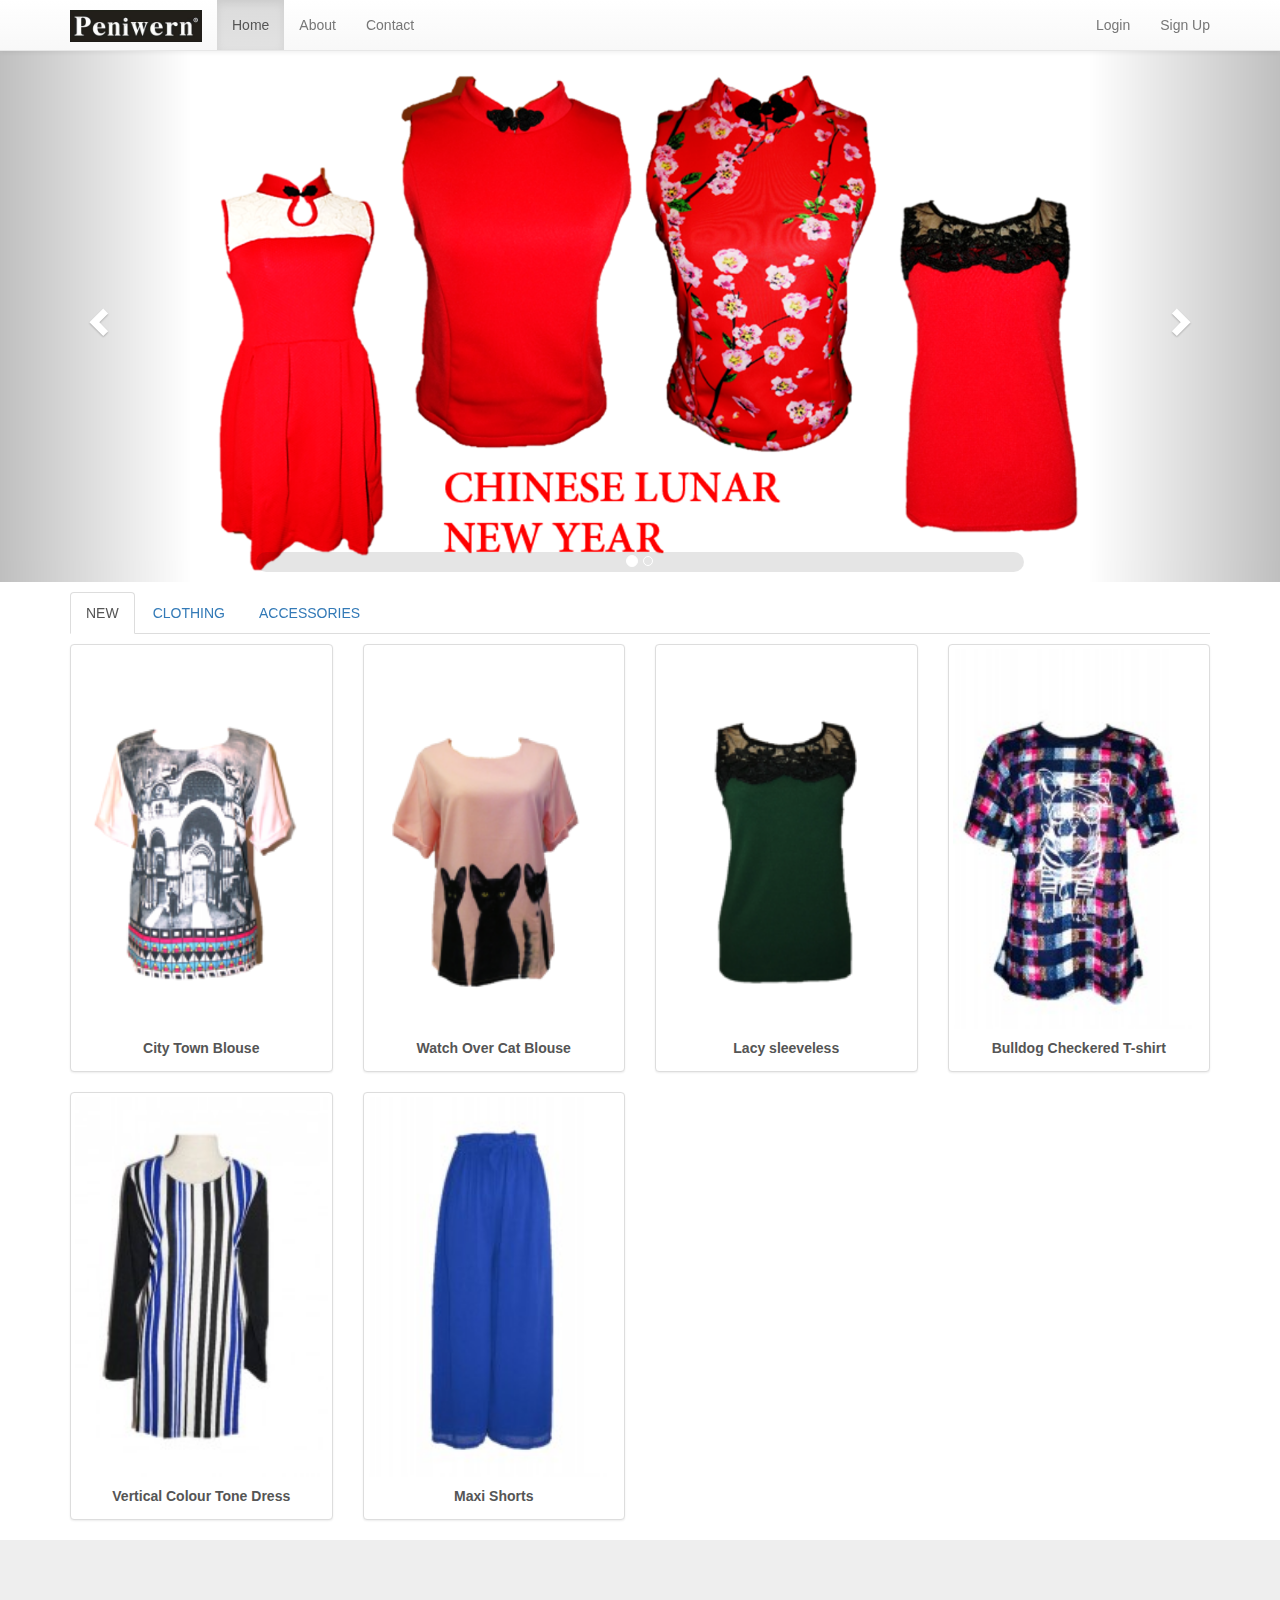
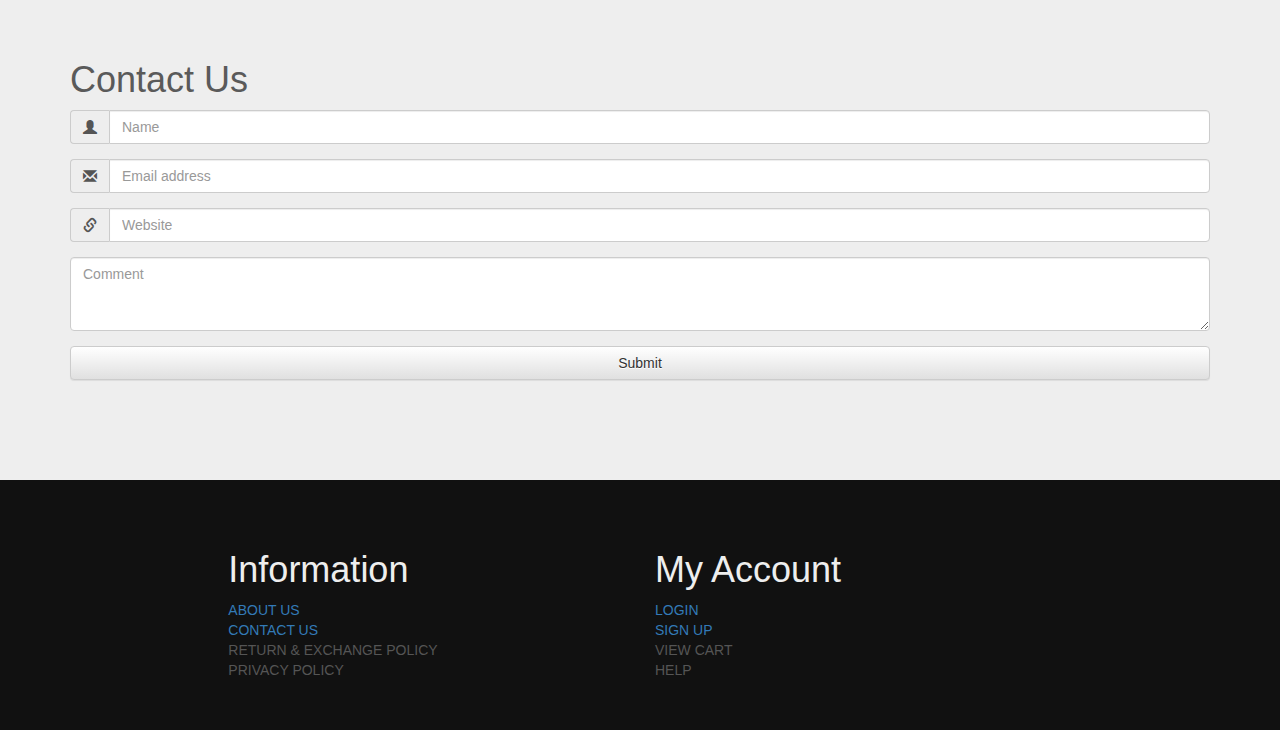
<file: index.html>
<!DOCTYPE html>
<html lang="en">
  <head>
    <meta charset="utf-8">
    <meta http-equiv="X-UA-Compatible" content="IE=edge">
    <meta name="viewport" content="width=device-width, initial-scale=1">
    <meta name="description" content="">
    <meta name="author" content="">
    <link rel="icon" href="favicon.ico">

    <title>Peniwern</title>

    <link href="lib/bootstrap/css/bootstrap.min.css" rel="stylesheet">
    <link href="lib/bootstrap/css/bootstrap-theme.min.css" rel="stylesheet">
    <link href="css/vendor/carousel.css" rel="stylesheet">
    <link href="css/style.css" rel="stylesheet">
  </head>

  <body id="top">

    <nav class="navbar navbar-default navbar-fixed-top">
      <div class="container">
        <div class="navbar-header">
          <button type="button" class="navbar-toggle collapsed" data-toggle="collapse" data-target="#navbar" aria-expanded="false" aria-controls="navbar">
            <span class="sr-only">Toggle navigation</span>
            <span class="icon-bar"></span>
            <span class="icon-bar"></span>
            <span class="icon-bar"></span>
          </button>
          <a class="navbar-brand" href="#"><img src="images/logo.png" alt="Peniwern"></a>
        </div>
        <div id="navbar" class="collapse navbar-collapse">
          <ul class="nav navbar-nav">
            <li class="active"><a href="#">Home</a></li>
            <li><a data-toggle="modal" data-target=".bs-example-modal-sm">About</a></li>
            <li><a href="#contact" class="smooth-scroll">Contact</a></li>
          </ul>
          <ul class="nav navbar-nav navbar-right">
              <li id="login-link"><a href="login.html">Login</a></li>
              <li id="register-link"><a href="register.html">Sign Up</a></li>
              <li id="logout-link"><a href="#">Logout</a></li>
          </ul>
        </div><!--/.nav-collapse -->
      </div>
    </nav>

    <div class="modal fade bs-example-modal-sm" tabindex="-1" role="dialog" aria-labelledby="about-modal-label">
      <div class="modal-dialog modal-sm" role="document">
        <div class="modal-content">
          <div class="modal-header">
            <button type="button" class="close" data-dismiss="modal" aria-label="Close"><span aria-hidden="true">&times;</span></button>
            <h4 class="modal-title" id="about-modal-label">About Us</h4>
          </div>
          <div class="modal-body">
            <p>This is a submission for CS3240 Lab 1.</p>
          </div>
        </div>
      </div>
    </div><!-- /.about-modal -->

    <!-- Carousel
    ================================================== -->
    <div id="myCarousel" class="carousel slide" data-ride="carousel">
      <!-- Indicators -->
      <ol class="carousel-indicators">
        <li data-target="#myCarousel" data-slide-to="0" class="active"></li>
        <li data-target="#myCarousel" data-slide-to="1"></li>
      </ol>
      <div class="carousel-inner" role="listbox">
        <div class="item active">
          <img class="first-slide" src="images/carousel-1.png" alt="New arrivals">
        </div>
        <div class="item">
          <img class="second-slide" src="images/carousel-2.png" alt="Dresses">
        </div>
      </div>
      <a class="left carousel-control" href="#myCarousel" role="button" data-slide="prev">
        <span class="glyphicon glyphicon-chevron-left" aria-hidden="true"></span>
        <span class="sr-only">Previous</span>
      </a>
      <a class="right carousel-control" href="#myCarousel" role="button" data-slide="next">
        <span class="glyphicon glyphicon-chevron-right" aria-hidden="true"></span>
        <span class="sr-only">Next</span>
      </a>
    </div><!-- /.carousel -->

    <div class="container">
      <ul class="nav nav-tabs" style="min-width: 303px;">
        <li class="active"><a data-toggle="tab" href="#new">NEW</a></li>
        <li><a data-toggle="tab" href="#clothing">CLOTHING</a></li>
        <li><a data-toggle="tab" href="#accessories">ACCESSORIES</a></li>
      </ul>

      <div class="tab-content">
        <div id="new" class="tab-pane fade in active">
          <div class="products row">
            <div class="col-xs-12 col-sm-6 col-md-4 col-lg-3">
              <div class="product thumbnail">
                <img src="images/top-1.png">
                <div class="caption">City Town Blouse</div>
              </div>
            </div>
            <div class="col-xs-12 col-sm-6 col-md-4 col-lg-3">
              <div class="product thumbnail">
                <img src="images/top-2.png">
                <div class="caption">Watch Over Cat Blouse</div>
              </div>
            </div>
            <div class="col-xs-12 col-sm-6 col-md-4 col-lg-3">
              <div class="product thumbnail">
                <img src="images/top-3.png">
                <div class="caption">Lacy sleeveless</div>
              </div>
            </div>
            <div class="col-xs-12 col-sm-6 col-md-4 col-lg-3">
              <div class="product thumbnail">
                <img src="images/top-4.jpg">
                <div class="caption">Bulldog Checkered T-shirt</div>
              </div>
            </div>
            <div class="col-xs-12 col-sm-6 col-md-4 col-lg-3">
              <div class="product thumbnail">
                <img src="images/dress-1.jpg">
                <div class="caption">Vertical Colour Tone Dress</div>
              </div>
            </div>
            <div class="col-xs-12 col-sm-6 col-md-4 col-lg-3">
              <div class="product thumbnail">
                <img src="images/bottom-1.jpg">
                <div class="caption">Maxi Shorts</div>
              </div>
            </div>
          </div>
        </div><!-- /.new -->

        <div id="clothing" class="tab-pane fade">
          <ul class="nav nav-pills">
            <li class="active"><a data-toggle="pill" href="#tops">TOPS <span class="badge">4</span></a></li>
            <li><a data-toggle="pill" href="#dress">DRESS <span class="badge">1</span></a></li>
            <li><a data-toggle="pill" href="#bottom">BOTTOM <span class="badge">1</span></a></li>
          </ul>

          <div class="tab-content">
            <div id="tops" class="tab-pane fade in active">
              <div class="products row">
                <div class="col-xs-12 col-sm-6 col-md-4 col-lg-3">
                  <div class="product thumbnail">
                    <img src="images/top-1.png">
                    <div class="caption">City Town Blouse</div>
                  </div>
                </div>
                <div class="col-xs-12 col-sm-6 col-md-4 col-lg-3">
                  <div class="product thumbnail">
                    <img src="images/top-2.png">
                    <div class="caption">Watch Over Cat Blouse</div>
                  </div>
                </div>
                <div class="col-xs-12 col-sm-6 col-md-4 col-lg-3">
                  <div class="product thumbnail">
                    <img src="images/top-3.png">
                    <div class="caption">Lacy sleeveless</div>
                  </div>
                </div>
                <div class="col-xs-12 col-sm-6 col-md-4 col-lg-3">
                  <div class="product thumbnail">
                    <img src="images/top-4.jpg">
                    <div class="caption">Bulldog Checkered T-shirt</div>
                  </div>
                </div>
              </div>
            </div><!-- /.tops -->
            <div id="dress" class="tab-pane fade">
              <div class="products row">
                <div class="col-xs-12 col-sm-6 col-md-4 col-lg-3">
                  <div class="product thumbnail">
                    <img src="images/dress-1.jpg">
                    <div class="caption">Vertical Colour Tone Dress</div>
                  </div>
                </div>
              </div>
            </div><!-- /.dress -->
            <div id="bottom" class="tab-pane fade">
              <div class="products row">
                <div class="col-xs-12 col-sm-6 col-md-4 col-lg-3">
                  <div class="product thumbnail">
                    <img src="images/bottom-1.jpg">
                    <div class="caption">Maxi Shorts</div>
                  </div>
                </div>
              </div>
            </div><!-- /.bottom -->
          </div>
        </div><!-- /.clothing -->

        <div id="accessories" class="tab-pane fade">
          <ul class="nav nav-pills">
            <li class="active"><a data-toggle="pill" href="#bags">BAGS <span class="badge">0</span></a></li>
            <li><a data-toggle="pill" href="#jewelries">JEWELRIES <span class="badge">0</span></a></li>
          </ul>

          <div class="tab-content">
            <div id="bags" class="tab-pane fade in active">
              <p>Check back later!</p>
            </div><!-- /.bags -->
            <div id="jewelries" class="tab-pane fade">
              <p>Check back later!</p>
            </div><!-- /.jewelries -->
          </div>
        </div><!-- /.accessories -->
      </div>
    </div><!-- /.container -->

    <div class="contact-form">
      <form class="container">
        <h1 id="contact" class="anchor-target">Contact Us</h1>
        <div class="form-group">
          <label class="sr-only">Name</label>
          <div class="input-group">
            <span class="input-group-addon"><i class="glyphicon glyphicon-user"></i></span>
            <input type="text" class="form-control" name="name" placeholder="Name">
          </div>
          <div class="messages"></div>
        </div>
        <div class="form-group">
          <label class="sr-only">Email address</label>
          <div class="input-group">
            <span class="input-group-addon"><i class="glyphicon glyphicon-envelope"></i></span>
            <input type="email" class="form-control" name="email" placeholder="Email address">
          </div>
          <div class="messages"></div>
        </div>
        <div class="form-group">
          <label class="sr-only">Website</label>
          <div class="input-group">
            <span class="input-group-addon"><i class="glyphicon glyphicon-link"></i></span>
            <input type="url" class="form-control" name="website" placeholder="Website">
          </div>
          <div class="messages"></div>
        </div>
        <div class="form-group">
          <textarea class="form-control" rows="3" name="comment" placeholder="Comment"></textarea>
          <div class="messages"></div>
        </div>
        <button type="submit" class="btn btn-block btn-default">Submit</button>
      </form>
    </div>

    <div class="footer container-fluid">
      <div class="row">
        <div class="col-xs-10 col-xs-offset-2 col-sm-4 col-sm-offset-2">
          <h1>Information</h1>
          <div><a data-toggle="modal" data-target=".bs-example-modal-sm">ABOUT US</a></div>
          <div><a href="#contact" class="smooth-scroll">CONTACT US</a></div>
          <div><a data-toggle="tooltip" title="Coming soon!" disabled>RETURN & EXCHANGE POLICY</a></div>
          <div><a data-toggle="tooltip" title="Coming soon!" disabled>PRIVACY POLICY</a></div>
        </div>
        <div class="col-xs-10 col-xs-offset-2 col-sm-4 col-sm-offset-0">
          <h1>My Account</h1>
          <div><a href="login.html">LOGIN</a></div>
          <div><a href="register.html">SIGN UP</a></div>
          <div><a data-toggle="tooltip" title="Coming soon!" disabled>VIEW CART</a></div>
          <div><a data-toggle="tooltip" title="Coming soon!" disabled>HELP</a></div>
        </div>
      </div>
    </div><!-- /.footer -->

    <a id="back-to-top-button" href="#top" class="btn btn-lg smooth-scroll"><i class="glyphicon glyphicon-chevron-up"></i></a>

    <script src="lib/validate.js/js/validate.min.js"></script>
    <script src="lib/jquery/js/jquery.min.js"></script>
    <script src="lib/bootstrap/js/bootstrap.min.js"></script>
    <script src="js/script.js"></script>
    <script src="js/validate-helper.js"></script>
    <script src="js/validate-contact.js"></script>
  </body>
</html>
</file>
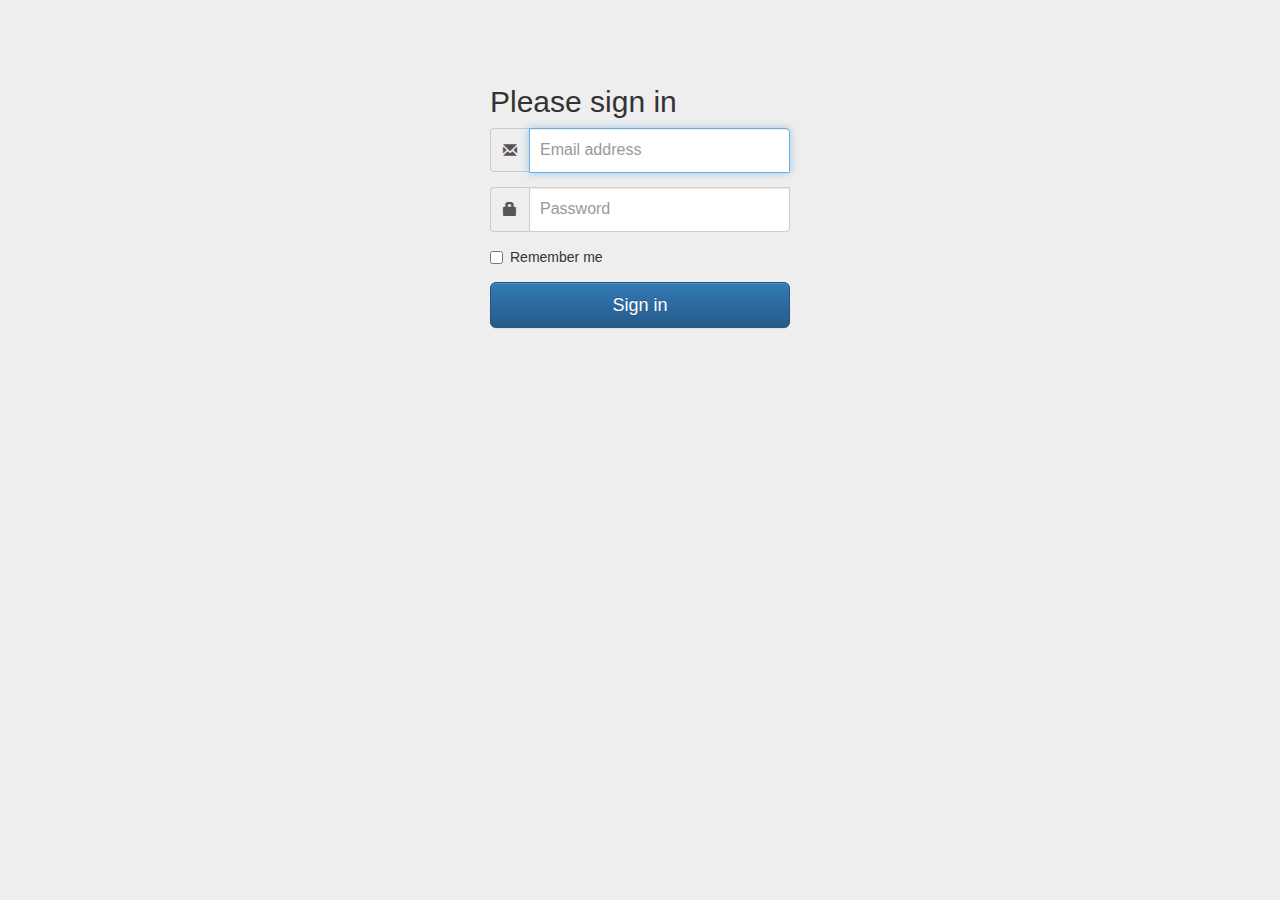
<file: login.html>
<!DOCTYPE html>
<html lang="en">
  <head>
    <meta charset="utf-8">
    <meta http-equiv="X-UA-Compatible" content="IE=edge">
    <meta name="viewport" content="width=device-width, initial-scale=1">
    <meta name="description" content="">
    <meta name="author" content="">
    <link rel="icon" href="favicon.ico">

    <title>Log In</title>

    <link href="lib/bootstrap/css/bootstrap.min.css" rel="stylesheet">
    <link href="lib/bootstrap/css/bootstrap-theme.min.css" rel="stylesheet">
    <link href="css/vendor/signin.css" rel="stylesheet">
    <link href="css/style.css" rel="stylesheet">
  </head>

  <body>

    <div class="container">

      <form class="form-signin">
        <h2 class="form-signin-heading">Please sign in</h2>
        <div class="form-group">
          <label class="sr-only">Email address</label>
          <div class="input-group">
            <span class="input-group-addon"><i class="glyphicon glyphicon-envelope"></i></span>
            <input type="email" class="form-control" name="email" placeholder="Email address" autofocus>
          </div>
          <div class="messages"></div>
        </div>
        <div class="form-group">
          <label class="sr-only">Password</label>
          <div class="input-group">
            <span class="input-group-addon"><i class="glyphicon glyphicon-lock"></i></span>
            <input type="password" class="form-control" name="password" placeholder="Password">
          </div>
          <div class="messages"></div>
        </div>
        <div class="form-group">
          <div class="checkbox">
            <label>
              <input type="checkbox" name="remember" value="remember-me"> Remember me
            </label>
          </div>
        </div>
        <button class="btn btn-lg btn-primary btn-block" type="submit">Sign in</button>
      </form>

    </div><!-- /.container -->

    <script src="lib/validate.js/js/validate.min.js"></script>
    <script src="lib/jquery/js/jquery.min.js"></script>
    <script src="lib/bootstrap/js/bootstrap.min.js"></script>
    <script src="js/validate-helper.js"></script>
    <script src="js/validate-login.js"></script>
  </body>
</html>
</file>
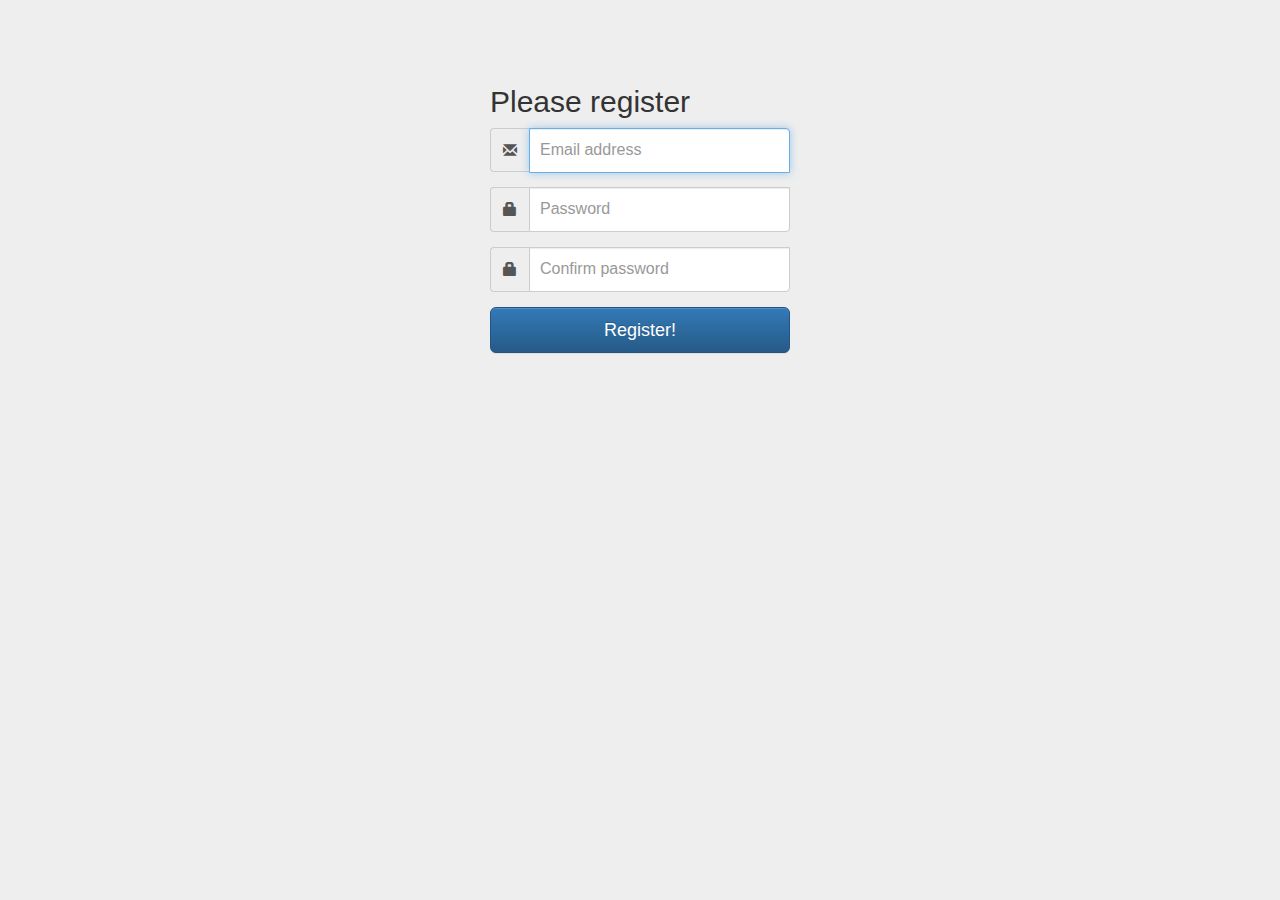
<file: register.html>
<!DOCTYPE html>
<html lang="en">
  <head>
    <meta charset="utf-8">
    <meta http-equiv="X-UA-Compatible" content="IE=edge">
    <meta name="viewport" content="width=device-width, initial-scale=1">
    <meta name="description" content="">
    <meta name="author" content="">
    <link rel="icon" href="favicon.ico">

    <title>Register</title>

    <link href="lib/bootstrap/css/bootstrap.min.css" rel="stylesheet">
    <link href="lib/bootstrap/css/bootstrap-theme.min.css" rel="stylesheet">
    <link href="css/vendor/signin.css" rel="stylesheet">
    <link href="css/style.css" rel="stylesheet">
  </head>

  <body>

    <div class="container">

      <form class="form-signin form-register">
        <h2 class="form-signin-heading">Please register</h2>
        <div class="form-group">
          <label class="sr-only">Email address</label>
          <div class="input-group">
            <span class="input-group-addon"><i class="glyphicon glyphicon-envelope"></i></span>
            <input type="email" class="form-control" name="email" placeholder="Email address" autofocus>
          </div>
          <div class="messages"></div>
        </div>
        <div class="form-group">
          <label class="sr-only">Password</label>
          <div class="input-group">
            <span class="input-group-addon"><i class="glyphicon glyphicon-lock"></i></span>
            <input type="password" class="form-control" name="password" placeholder="Password">
          </div>
          <div class="messages"></div>
        </div>
        <div class="form-group">
          <label class="sr-only">Confirm password</label>
          <div class="input-group">
            <span class="input-group-addon"><i class="glyphicon glyphicon-lock"></i></span>
            <input type="password" class="form-control" name="confirm-password" placeholder="Confirm password">
          </div>
          <div class="messages"></div>
        </div>
        <button class="btn btn-lg btn-primary btn-block" type="submit">Register!</button>
      </form>

    </div><!-- /.container -->

    <script src="lib/validate.js/js/validate.min.js"></script>
    <script src="lib/jquery/js/jquery.min.js"></script>
    <script src="lib/bootstrap/js/bootstrap.min.js"></script>
    <script src="js/validate-helper.js"></script>
    <script src="js/validate-register.js"></script>
  </body>
</html>
</file>
<file: css/vendor/carousel.css>
/* GLOBAL STYLES
-------------------------------------------------- */
/* Padding below the footer and lighter body text */

body {
  padding-bottom: 40px;
  color: #5a5a5a;
}


/* CUSTOMIZE THE NAVBAR
-------------------------------------------------- */

/* Special class on .container surrounding .navbar, used for positioning it into place. */
.navbar-wrapper {
  position: absolute;
  top: 0;
  right: 0;
  left: 0;
  z-index: 20;
}

/* Flip around the padding for proper display in narrow viewports */
.navbar-wrapper > .container {
  padding-right: 0;
  padding-left: 0;
}
.navbar-wrapper .navbar {
  padding-right: 15px;
  padding-left: 15px;
}
.navbar-wrapper .navbar .container {
  width: auto;
}


/* CUSTOMIZE THE CAROUSEL
-------------------------------------------------- */

/* Carousel base class */
.carousel {
  height: 500px;
  margin-bottom: 60px;
}
/* Since positioning the image, we need to help out the caption */
.carousel-caption {
  z-index: 10;
}

/* Declare heights because of positioning of img element */
.carousel .item {
  height: 500px;
  background-color: #777;
}
.carousel-inner > .item > img {
  position: absolute;
  top: 0;
  left: 0;
  min-width: 100%;
  height: 500px;
}


/* MARKETING CONTENT
-------------------------------------------------- */

/* Center align the text within the three columns below the carousel */
.marketing .col-lg-4 {
  margin-bottom: 20px;
  text-align: center;
}
.marketing h2 {
  font-weight: normal;
}
.marketing .col-lg-4 p {
  margin-right: 10px;
  margin-left: 10px;
}


/* Featurettes
------------------------- */

.featurette-divider {
  margin: 80px 0; /* Space out the Bootstrap <hr> more */
}

/* Thin out the marketing headings */
.featurette-heading {
  font-weight: 300;
  line-height: 1;
  letter-spacing: -1px;
}


/* RESPONSIVE CSS
-------------------------------------------------- */

@media (min-width: 768px) {
  /* Navbar positioning foo */
  .navbar-wrapper {
    margin-top: 20px;
  }
  .navbar-wrapper .container {
    padding-right: 15px;
    padding-left: 15px;
  }
  .navbar-wrapper .navbar {
    padding-right: 0;
    padding-left: 0;
  }

  /* The navbar becomes detached from the top, so we round the corners */
  .navbar-wrapper .navbar {
    border-radius: 4px;
  }

  /* Bump up size of carousel content */
  .carousel-caption p {
    margin-bottom: 20px;
    font-size: 21px;
    line-height: 1.4;
  }

  .featurette-heading {
    font-size: 50px;
  }
}

@media (min-width: 992px) {
  .featurette-heading {
    margin-top: 120px;
  }
}
</file>
<file: css/style.css>
a:disabled,
a[disabled] {
  color: #555;
  cursor: not-allowed;
  text-decoration: none;
}
body {
  padding-top: 50px;
  padding-bottom: 0;
}
.anchor-target:before {
  display: block;
  content: " ";
  margin-top: -75px;
  height: 75px;
  visibility: hidden;
}
.contact-form {
  background-color: #eeeeee;
  padding: 100px 0;
}
.container-fluid > .row {
  margin: 0;
}
.footer {
  background-color: #111;
  color: #eee;
  padding: 50px 0;
}
.navbar-brand > img {
  height: 32px;
  position: relative;
  top: -5px;
}
.product {
  text-align: center;
}
.product > img {
  width: 100%;
  max-width: 300px;
}
.product > .caption {
  color: #555555;
  font-weight: bold;
}
.tab-content > .tab-pane {
  padding-top: 10px;
}
#back-to-top-button {
  background-color: rgba(0, 0, 0, 0.5);
  border-radius: 50%;
  color: white;
  display: none;
  height: 50px;
  width: 50px;
  position: fixed;
  bottom: 10px;
  right: 10px;
  z-index: 2;
}
#back-to-top-button > i {
  vertical-align: middle;
}
#logout-link {
  display: none;
}

/* CUSTOMIZE THE CAROUSEL
-------------------------------------------------- */

.carousel {
  height: auto;
  margin-bottom: 10px;
}
.carousel-indicators {
  background-color: rgba(0, 0, 0, 0.1);
  border-radius: 10px;
  bottom: 0;
}
.carousel-inner {
  max-width: 1000px;
  margin: auto;
}
.carousel-inner > .item {
  height: auto;
}
.carousel-inner > .item > img {
  position: relative;
  height: auto;
}

/* CUSTOMIZE THE SIGNIN
-------------------------------------------------- */

.form-signin input[type="password"] {
  margin-bottom: 0;
}
</file>
<file: css/vendor/signin.css>
body {
  padding-top: 40px;
  padding-bottom: 40px;
  background-color: #eee;
}

.form-signin {
  max-width: 330px;
  padding: 15px;
  margin: 0 auto;
}
.form-signin .form-signin-heading,
.form-signin .checkbox {
  margin-bottom: 10px;
}
.form-signin .checkbox {
  font-weight: normal;
}
.form-signin .form-control {
  position: relative;
  height: auto;
  -webkit-box-sizing: border-box;
     -moz-box-sizing: border-box;
          box-sizing: border-box;
  padding: 10px;
  font-size: 16px;
}
.form-signin .form-control:focus {
  z-index: 2;
}
.form-signin input[type="email"] {
  margin-bottom: -1px;
  border-bottom-right-radius: 0;
  border-bottom-left-radius: 0;
}
.form-signin input[type="password"] {
  margin-bottom: 10px;
  border-top-left-radius: 0;
  border-top-right-radius: 0;
}
</file>
